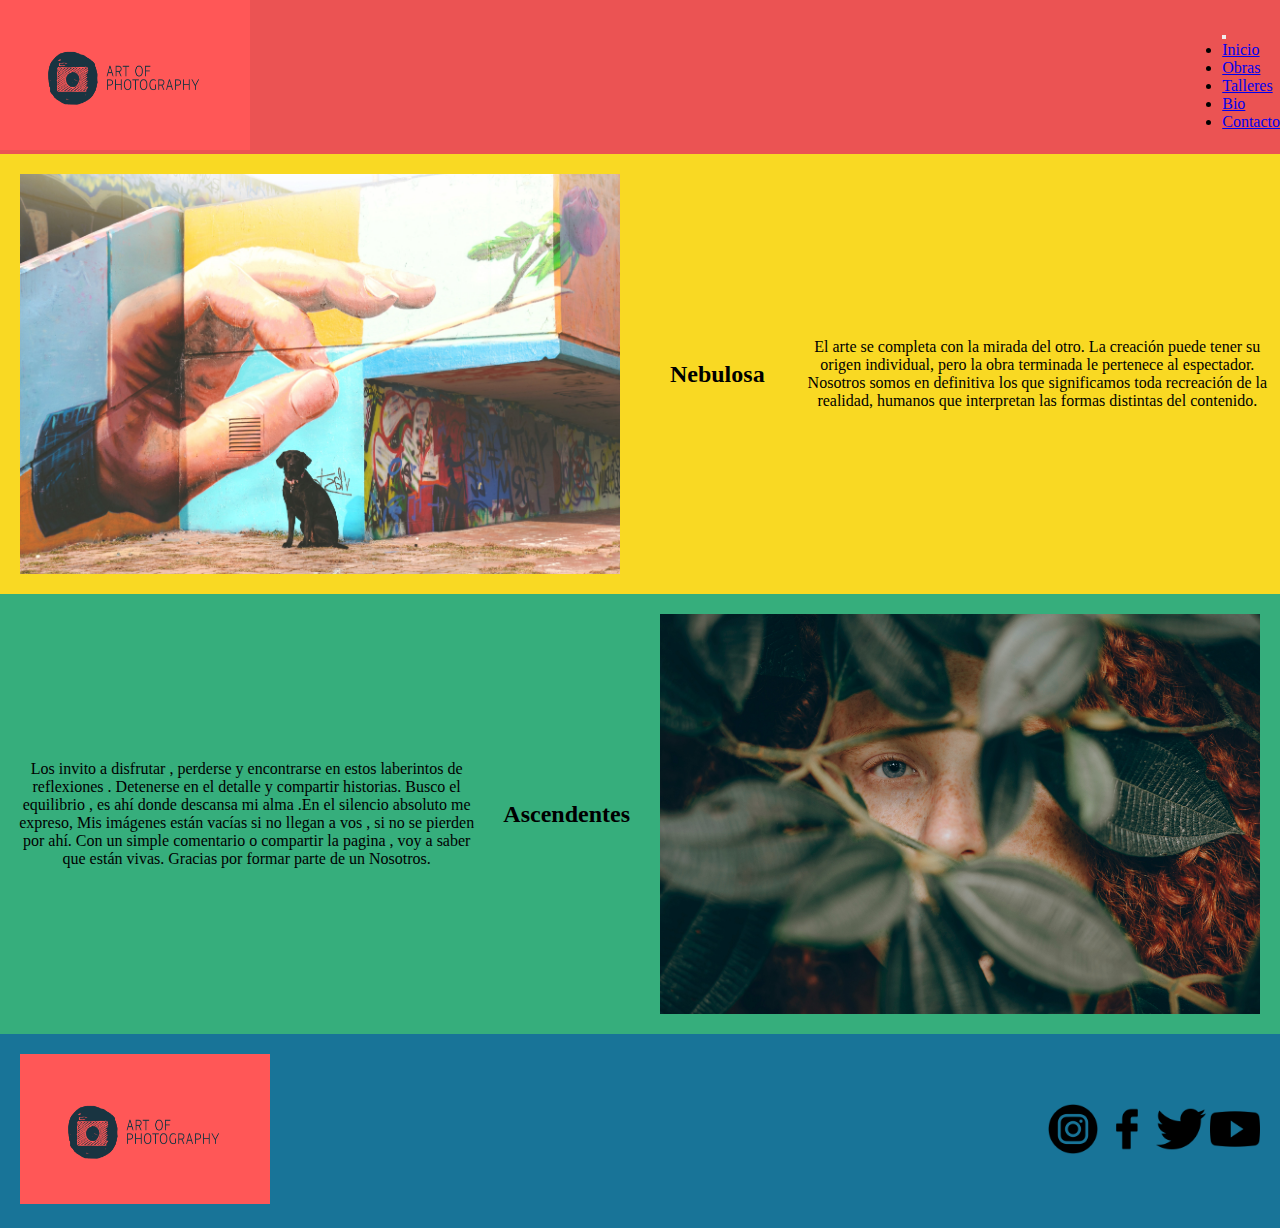
<file: index.html>
<!DOCTYPE html>
<html lang="en">

<head>
    <meta charset="UTF-8">
    <meta http-equiv="X-UA-Compatible" content="IE=edge">
    <meta name="viewport" content="width=device-width, initial-scale=1.0">
    <link href="https://cdn.jsdelivr.net/npm/bootstrap@5.0.2/dist/css/bootstrap.min.css" rel="stylesheet" integrity="sha384-EVSTQN3/azprG1Anm3QDgpJLIm9Nao0Yz1ztcQTwFspd3yD65VohhpuuCOmLASjC" crossorigin="anonymous">

    <link rel="stylesheet" href="./estilos/style.css">
    <title>Fotografia</title>
    <meta name="viewport" content="Las fotos/obras de Florencia Márquez  abarcan un gran abanico estético, artístico y comercial. Podrás ver la obra, obtener info de talleres y contactarte con la fotógrafa.">

</head>

<body>
    <div class="grid-container">
        <!--HEADER, NAV-->
        <header class="header">
            <div>
                <a href=""><img src="./img/header.png" alt="logo"></a>
            </div>
            <nav class="navbar navbar-expand-lg navbar-light bg-light">
                <div class="container-fluid">
                  <a class="navbar-brand" href="#"></a>
                  <button class="navbar-toggler" type="button" data-bs-toggle="collapse" data-bs-target="#navbarNav" aria-controls="navbarNav" aria-expanded="false" aria-label="Toggle navigation">
                    <span class="navbar-toggler-icon"></span>
                  </button>
                  <div class="collapse navbar-collapse" id="navbarNav">
                    <ul class="navbar-nav">
                      <li class="nav-item">
                        <a class="nav-link active" aria-current="page" href="./index.html">Inicio</a>
                      </li>
                      <li class="nav-item">
                        <a class="nav-link" href="./secciones/obras.html">Obras</a>
                      </li>
                      <li class="nav-item">
                        <a class="nav-link" href="./secciones/talleres.html">Talleres</a>
                      </li>
                      <li class="nav-item">
                        <a class="nav-link" href="./secciones/bio.html">Bio</a>
                      </li>
                      <li class="nav-item">
                        <a class="nav-link disabled" href="./secciones/contacto.html" tabindex="-1" aria-disabled="true">Contacto</a>
                      </li>
                    </ul>
                  </div>        
                </div>
              </nav>
        </header>
        <!--MAIN-->

        <main class="main">
            <section class="section1">
                <div>
                    <img src="./img/perrito main.jpg" alt="fotoIndex">

                    <div class="typ">
                        <h2 class="tituloParrafo">Nebulosa</h2>
                        <p class="parrafo-1main">El arte se completa con la mirada del otro. La creación puede tener su origen individual, pero la obra terminada le pertenece al espectador. Nosotros somos en definitiva los que significamos toda recreación de la realidad,  humanos que interpretan las formas distintas del contenido.</p>
                    </div>
                </div>
            </section>
            <section class="section2">
                <div>
                    <img src="./img/hojas pelirroja main.jpg" alt="fotoIndex2">

                    <div class="typ2">
                        <h2 class="tituloParrafo2">Ascendentes</h2>
                        <p class="parrafo-2main">Los invito a disfrutar , perderse  y encontrarse en estos laberintos de reflexiones . Detenerse en el detalle y compartir historias. Busco  el equilibrio , es ahí donde descansa mi alma  .En el silencio absoluto me expreso, 

                          Mis imágenes están vacías si no llegan a vos , si no se pierden por ahí. Con un simple comentario o compartir la pagina , voy a saber que están vivas.  Gracias por formar parte de un Nosotros.</p>
                    </div>
                </div>

            </section>
        </main>
        <!--FOOTER-->
        <footer class="footer">

            <a href=""><img src="./img/header.png" alt="logo"></a>
            <div>
                <a href=""><img src="./img/instagram (2).png" alt="instagram"></a>
                <a href=""><img src="./img/facebook (1).png" alt="facebook"></a>
                <a href=""><img src="./img/gorjeo.png" alt="twitter"></a>
                <a href=""><img src="./img/youtube.png" alt="youtube"></a>
            </div>


        </footer>

    </div>
    <script src="https://cdn.jsdelivr.net/npm/bootstrap@5.0.2/dist/js/bootstrap.bundle.min.js" integrity="sha384-MrcW6ZMFYlzcLA8Nl+NtUVF0sA7MsXsP1UyJoMp4YLEuNSfAP+JcXn/tWtIaxVXM" crossorigin="anonymous"></script>
</body>

</html>
</file>
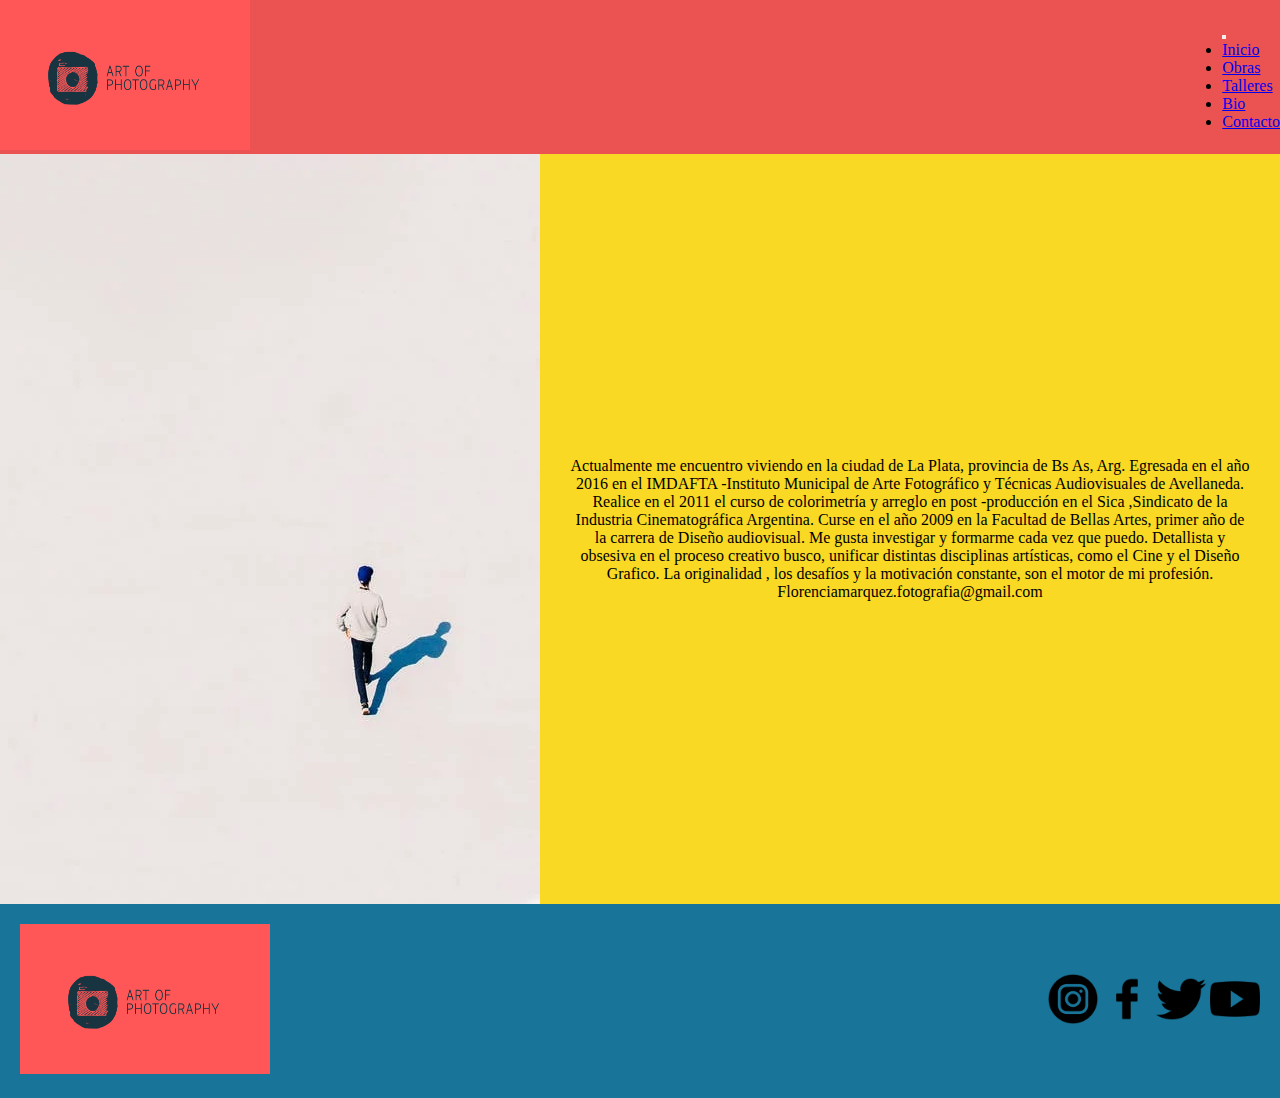
<file: secciones/bio.html>
<!DOCTYPE html>
<html lang="en">

<head>
  <meta charset="UTF-8">
  <meta http-equiv="X-UA-Compatible" content="IE=edge">
  <meta name="viewport" content="width=device-width, initial-scale=1.0">
  <link rel="stylesheet" href="../estilos/style.css">
  <title>Biografia</title>

</head>

<body>
  <div class="grid-container">
    <!--HEADER, NAV-->
    <header class="header">
      <div>
        <a href=""><img src="../img/header.png" alt="logo"></a>
      </div>
      <nav class="navbar navbar-expand-lg navbar-light bg-light">
        <div class="container-fluid">
          <a class="navbar-brand" href="#"></a>
          <button class="navbar-toggler" type="button" data-bs-toggle="collapse" data-bs-target="#navbarNav"
            aria-controls="navbarNav" aria-expanded="false" aria-label="Toggle navigation">
            <span class="navbar-toggler-icon"></span>
          </button>
          <div class="collapse navbar-collapse" id="navbarNav">
            <ul class="navbar-nav">
              <li class="nav-item">
                <a class="nav-link active" aria-current="page" href="../index.html">Inicio</a>
              </li>
              <li class="nav-item">
                <a class="nav-link" href="./obras.html">Obras</a>
              </li>
              <li class="nav-item">
                <a class="nav-link" href="./talleres.html">Talleres</a>
              </li>
              <li class="nav-item">
                <a class="nav-link" href="./bio.html">Bio</a>
              </li>
              <li class="nav-item">
                <a class="nav-link disabled" href="./contacto.html" tabindex="-1" aria-disabled="true">Contacto</a>
              </li>
            </ul>
          </div>
        </div>
      </nav>
    </header>
    <!--MAIN-->
    <main class="main">
      <section>
        <div class="seccionbio">
          <img src="../img/persona caminando.webp" alt="fotoBio">
          <div class="bioparrafos">
            <p class="bio--">Actualmente me encuentro viviendo en la ciudad de La Plata, provincia de Bs As, Arg. Egresada en el año 2016 en el IMDAFTA -Instituto Municipal de Arte Fotográfico  y Técnicas Audiovisuales de Avellaneda. Realice en el 2011 el curso de colorimetría y arreglo en post -producción en el Sica ,Sindicato de la Industria Cinematográfica Argentina. Curse en el año  2009 en la Facultad de  Bellas Artes, primer año de la carrera de Diseño audiovisual. Me gusta investigar y formarme cada vez que puedo. Detallista  y obsesiva en el proceso creativo busco, unificar distintas disciplinas artísticas, como el Cine y el Diseño  Grafico. La originalidad , los desafíos y la motivación constante, son el motor de mi profesión.

              Florenciamarquez.fotografia@gmail.com</p>
          </div>
        </div>
      </section>
    </main>
    <!--FOOTER-->
    <footer class="footer">

      <a href=""><img src="../img/header.png" alt="logo"></a>
      <div>
        <a href=""><img src="../img/instagram (2).png" alt="instagram"></a>
        <a href=""><img src="../img/facebook (1).png" alt="facebook"></a>
        <a href=""><img src="../img/gorjeo.png" alt="twitter"></a>
        <a href=""><img src="../img/youtube.png" alt="youtube"></a>
      </div>


    </footer>
  </div>
</body>

</html>
</file>
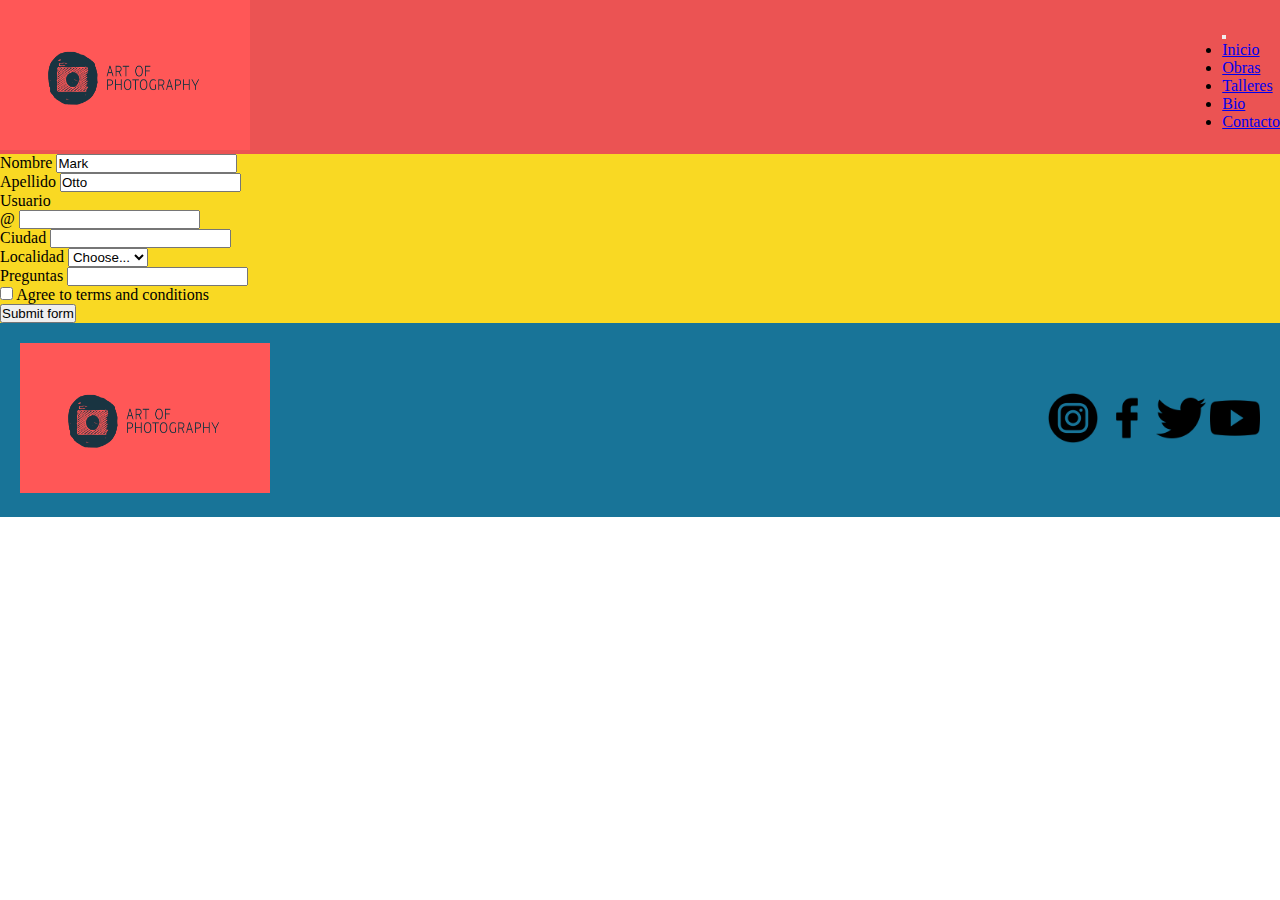
<file: secciones/contacto.html>
<!DOCTYPE html>
<html lang="en">

<head>
    <meta charset="UTF-8">
    <meta http-equiv="X-UA-Compatible" content="IE=edge">
    <meta name="viewport" content="width=device-width, initial-scale=1.0">
    <link href="https://cdn.jsdelivr.net/npm/bootstrap@5.0.2/dist/css/bootstrap.min.css" rel="stylesheet"
        integrity="sha384-EVSTQN3/azprG1Anm3QDgpJLIm9Nao0Yz1ztcQTwFspd3yD65VohhpuuCOmLASjC" crossorigin="anonymous">
    <link rel="stylesheet" href="../estilos/style.css">
    <title>Fotografia contrataciones</title>
    <meta name="Contacto" content="Realizamos porfolios fotográficos para modelos, músicos, productos, galerías y empresas. Abarcamos diversos estilos y estéticas fotográficas. ">

</head>

<body>
    <div class="grid-container">
        <!--HEADER, NAV-->
        <header class="header">
            <div>
                <a href=""><img src="../img/header.png" alt="logo"></a>
            </div>
            <nav class="navbar navbar-expand-lg navbar-light bg-light">
                <div class="container-fluid">
                  <a class="navbar-brand" href="#"></a>
                  <button class="navbar-toggler" type="button" data-bs-toggle="collapse" data-bs-target="#navbarNav" aria-controls="navbarNav" aria-expanded="false" aria-label="Toggle navigation">
                    <span class="navbar-toggler-icon"></span>
                  </button>
                  <div class="collapse navbar-collapse" id="navbarNav">
                    <ul class="navbar-nav">
                      <li class="nav-item">
                        <a class="nav-link active" aria-current="page" href="../index.html">Inicio</a>
                      </li>
                      <li class="nav-item">
                        <a class="nav-link" href="./obras.html">Obras</a>
                      </li>
                      <li class="nav-item">
                        <a class="nav-link" href="./talleres.html">Talleres</a>
                      </li>
                      <li class="nav-item">
                        <a class="nav-link" href="./bio.html">Bio</a>
                      </li>
                      <li class="nav-item">
                        <a class="nav-link disabled" href="./contacto.html" tabindex="-1" aria-disabled="true">Contacto</a>
                      </li>
                    </ul>
                  </div>        
                </div>
              </nav>
        </header>
        <!--MAIN-->
        <main class="main">
            <section>
                <article class="formulario">
                    <form class="row g-3">
                        <div class="col-md-12">
                            <label for="validationDefault01" class="form-label">Nombre</label>
                            <input type="text" class="form-control" id="validationDefault01" value="Mark" required>
                        </div>
                        <div class="col-md-12">
                            <label for="validationDefault02" class="form-label">Apellido</label>
                            <input type="text" class="form-control" id="validationDefault02" value="Otto" required>
                        </div>
                        <div class="col-md-12">
                            <label for="validationDefaultUsername" class="form-label">Usuario</label>
                            <div class="input-group">
                                <span class="input-group-text" id="inputGroupPrepend2">@</span>
                                <input type="text" class="form-control" id="validationDefaultUsername"
                                    aria-describedby="inputGroupPrepend2" required>
                            </div>
                        </div>
                        <div class="col-md-12">
                            <label for="validationDefault03" class="form-label">Ciudad</label>
                            <input type="text" class="form-control" id="validationDefault03" required>
                        </div>
                        <div class="col-md-12">
                            <label for="validationDefault04" class="form-label">Localidad</label>
                            <select class="form-select" id="validationDefault04" required>
                                <option selected disabled value="">Choose...</option>
                                <option>...</option>
                            </select>
                        </div>
                        <div class="col-md-12">
                            <label for="validationDefault05" class="form-label">Preguntas</label>
                            <input type="text" class="form-control" id="validationDefault05" required>
                        </div>
                        <div class="col-12">
                            <div class="form-check">
                                <input class="form-check-input" type="checkbox" value="" id="invalidCheck2" required>
                                <label class="form-check-label" for="invalidCheck2">
                                    Agree to terms and conditions
                                </label>
                            </div>
                        </div>
                        <div class="col-12">
                            <button class="btn btn-primary" type="submit">Submit form</button>
                        </div>
                    </form>
                </article>
            </section>
        </main>
        <!--FOOTER-->
        <footer class="footer">

            <a href=""><img src="../img/header.png" alt="logo"></a>
            <div>
                <a href=""><img src="../img/instagram (2).png" alt="instagram"></a>
                <a href=""><img src="../img/facebook (1).png" alt="facebook"></a>
                <a href=""><img src="../img/gorjeo.png" alt="twitter"></a>
                <a href=""><img src="../img/youtube.png" alt="youtube"></a>
            </div>


        </footer>
    </div>
    <script src="https://cdn.jsdelivr.net/npm/bootstrap@5.0.2/dist/js/bootstrap.bundle.min.js"
        integrity="sha384-MrcW6ZMFYlzcLA8Nl+NtUVF0sA7MsXsP1UyJoMp4YLEuNSfAP+JcXn/tWtIaxVXM"
        crossorigin="anonymous"></script>
</body>

</html>
</file>
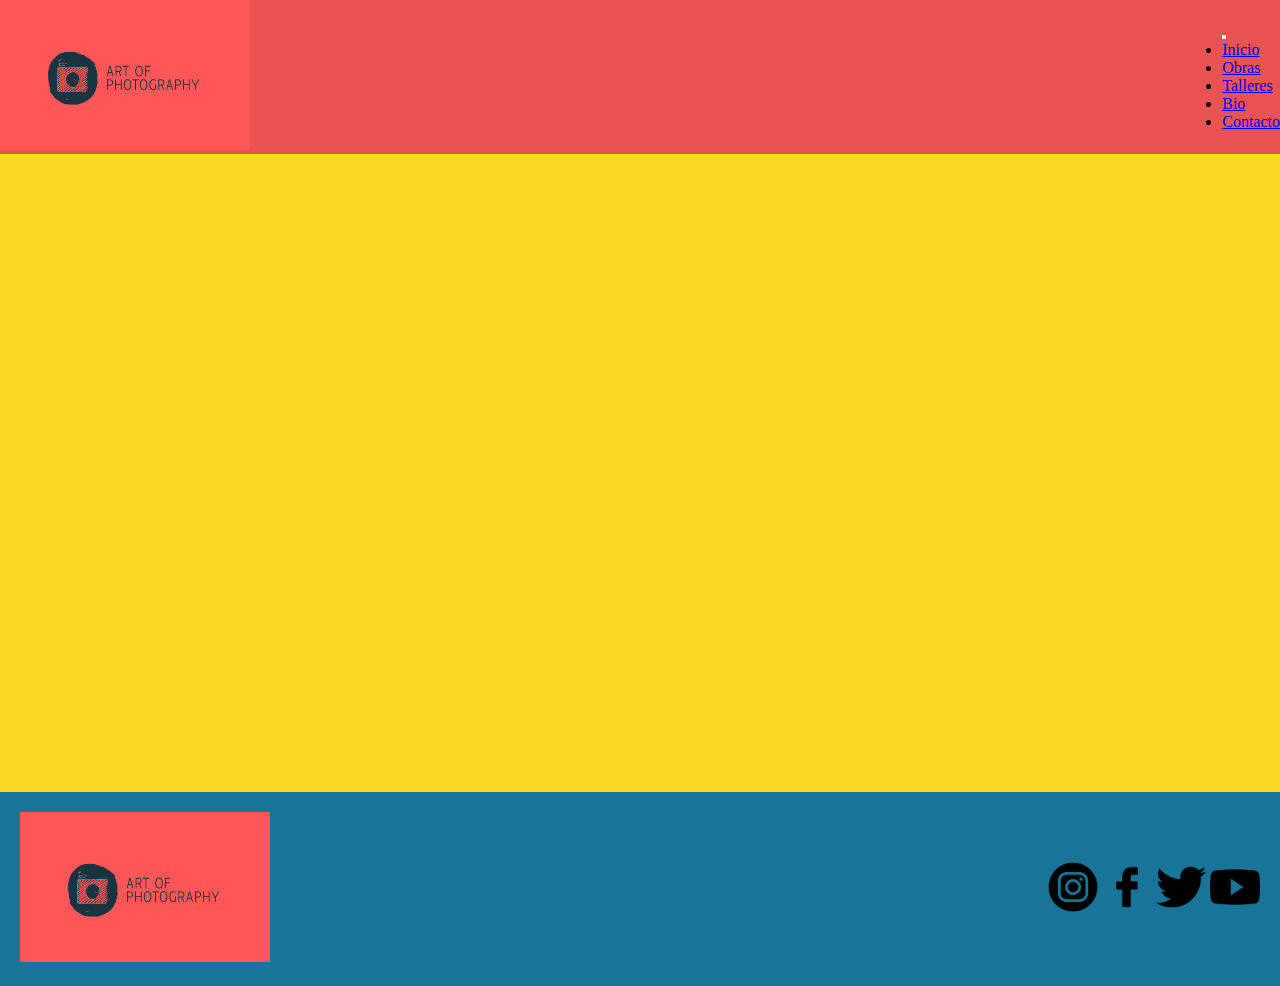
<file: secciones/talleres.html>
<!DOCTYPE html>
<html lang="en">

<head>
    <meta charset="UTF-8">
    <meta http-equiv="X-UA-Compatible" content="IE=edge">
    <meta name="viewport" content="width=device-width, initial-scale=1.0">
    <link rel="stylesheet" href="../estilos/style.css">
    <title>Talleres Fotograficos</title>
    <meta name="Talleres" content="Compartimos información de talleres relacionados a la fotografía, iluminación, cine, conceptos fotográficos. También hay videos donde hablamos de la producción fotográfica en general.">

</head>

<body>
    <div class="grid-container">
        <!--HEADER, NAV-->
        <header class="header">
            <div>
                <a href=""><img src="../img/header.png" alt="logo"></a>
            </div>
            <nav class="navbar navbar-expand-lg navbar-light bg-light">
              <div class="container-fluid">
                <a class="navbar-brand" href="#"></a>
                <button class="navbar-toggler" type="button" data-bs-toggle="collapse" data-bs-target="#navbarNav" aria-controls="navbarNav" aria-expanded="false" aria-label="Toggle navigation">
                  <span class="navbar-toggler-icon"></span>
                </button>
                <div class="collapse navbar-collapse" id="navbarNav">
                  <ul class="navbar-nav">
                    <li class="nav-item">
                      <a class="nav-link active" aria-current="page" href="../index.html">Inicio</a>
                    </li>
                    <li class="nav-item">
                      <a class="nav-link" href="./obras.html">Obras</a>
                    </li>
                    <li class="nav-item">
                      <a class="nav-link" href="./talleres.html">Talleres</a>
                    </li>
                    <li class="nav-item">
                      <a class="nav-link" href="./bio.html">Bio</a>
                    </li>
                    <li class="nav-item">
                      <a class="nav-link disabled" href="./contacto.html" tabindex="-1" aria-disabled="true">Contacto</a>
                    </li>
                  </ul>
                </div>        
              </div>
            </nav>
        </header>
        <!--MAIN-->
        <main class="main">
            <section class="videos-talleres">
                <div class="videos">
                    <div class="vid1">
                        <iframe width="560" height="315" src="https://www.youtube.com/embed/tsKiqFCQsYQ"
                            title="YouTube video player" frameborder="0"
                            allow="accelerometer; autoplay; clipboard-write; encrypted-media; gyroscope; picture-in-picture"
                            allowfullscreen></iframe>
                    </div>
                    <div class="vid2">
                        <iframe width="560" height="315" src="https://www.youtube.com/embed/Ar_h-uwUvDs"
                            title="YouTube video player" frameborder="0"
                            allow="accelerometer; autoplay; clipboard-write; encrypted-media; gyroscope; picture-in-picture"
                            allowfullscreen></iframe>
                    </div>
            </section>

        </main>
        <!--FOOTER-->
        <footer class="footer">

            <a href=""><img src="../img/header.png" alt="logo"></a>
            <div>
                <a href=""><img src="../img/instagram (2).png" alt="instagram"></a>
                <a href=""><img src="../img/facebook (1).png" alt="facebook"></a>
                <a href=""><img src="../img/gorjeo.png" alt="twitter"></a>
                <a href=""><img src="../img/youtube.png" alt="youtube"></a>
            </div>


        </footer>
    </div>
    </div>
</body>

</html>
</file>
<file: estilos/style.css>
@import url('https://fonts.googleapis.com/css2?family=Inter:wght@100&display=swap');


* {
    padding: 0;
    margin: 0;
    box-sizing: border-box;
}

.grid-container{
    display: grid; 
    grid-auto-rows: 1fr; 
    grid-template-columns: 1fr 1fr; 
    grid-template-rows: 0.5fr auto 0.5fr; 
    grid-template-areas: 
      "header header"
      "main main"
      "footer footer"; 
}


/*-------HEADER-NAV--------*/
.header {
    display: flex;
    justify-content: space-between;
    align-items: center;
    background-color: #EB5353;
    grid-area: header;


}
.header img {
    width: 250px;
    height: 150px;
}
/*----------MAIN-----------*/
.main {
    grid-area: main;

}



.section1 div {
    display: flex;
    align-items: center;
    background-color: #F9D923;


}

.section1 div img {
    width: 600px;
    height: 400px;
    margin: 20px;

}

.section1 div .tituloParrafo {
    margin: 30px;
}
.section1 div .parrafo-1main{
    text-align: center;
}
.section1 div .tituloParrafo:hover {
    color: #36AE7C;
    text-shadow: 0;
    transition: 3s;

}

.section2 div {
    display: flex;
    align-items: center;
    flex-direction: row-reverse;
    background-color: #36ae7c;
}

.section2 div img {
    width: 600px;
    height: 400px;
    margin: 20px;


}

.section2 div .tituloParrafo2 {
    margin: 10px;
}
.section2 div .tituloParrafo2:hover {
    color: #EB5353;
    text-shadow: 0;
    transition: 3s;

}

.section2 div .parrafo-2main{
    margin: 10px;
    text-align: center;
}
/*--------MAIN--OBRAS-------*/
.main-obras{
    grid-area: main;

    background-color: #F9D923;    
}

/*--------MAIN--TALLERES-------*/
.main .videos-talleres{
    background-color: #F9D923;
}

/*--------MAIN--BIO-------*/
.main .seccionbio{
    display: flex;
    justify-content: space-between;
    align-items: center;
    background-color: #F9D923;
    font-size: medium;
    justify-content: space-between;
    grid-area: main; 


}
.main .seccionbio .bioparrafos{
    text-align: center;
    margin: 30px;


}


/*--------MAIN--CONTACTO-------*/
.main section .formulario{



    background-color: #F9D923;
}


/*----------FOOTER-----------*/


.footer {

    display: flex;
    justify-content: space-between;
    align-items: center;
    background-color: #187498;
    padding: 20px;
    grid-area: footer;



}

.footer img {
    width: 250px;
    height: 150px;
}

.footer div img {
    width: 50px;
    height: 50px;
}



/*--------MQ--------*/
/* mobile first */
/* desktop first */

@media screen and (max-width:1257px) {
    .section1 div .parrafo-1main{
        width: 70%;
        text-align: center;
    } 
    .section2 div .parrafo-2main{
        width: 70%;
        text-align: center;
    }
    .section1 div img {
        width: 550px;
        height: 350px;
        margin: 10px;
    }
    .section2 div img {
        width: 550px;
        height: 350px;
        margin: 10px;            
    }
}
@media screen and (max-width:1128px) {
    .section1 div img {
        width: 500px;
        height: 300px;
        margin: 7px;
    }
    .section2 div img {
        width: 500px;
        height: 300px;
        margin: 7px; 
    }      
}
@media screen and (max-width:1000px) {
    .section1 div img {
        width: 500px;
        height: 275px;
        margin: 7px;
    }
    .section1 div .typ{
        display: flex;
        flex-direction: column;
        justify-content: center;
    }  
    .section2 div .typ2{
        display: flex;
        flex-direction: column;
        justify-content: center;
    }
}

@media screen and (max-width:735px) {
    .header{
        flex-direction: column;
        justify-content: center;
    }

}
@media screen and (max-width:700px) {
    .section1 div{
        flex-direction: column;
    }
    .section1 div img{
        margin-top: 25px;
    }
    .section1 div div .parrafo-1main{
        margin-bottom: 25px;
    }
    .section2 div{
        flex-direction: column;
    }
    .section2 div img{
        margin-top: 25px;
    }
    .section2 div div .parrafo-2main{
        margin-bottom: 25px;
    }

}
@media screen and (max-width:542px){
    .section1 div img {
        width: 400px;
        height: 200px;
    }
    .section2 div img {
        width: 400px;
        height: 200px;     
}
    .footer{
        flex-direction: column;
        justify-content: center;
    }
    .footer div{
        margin-top: 10px;
    }
}
@media screen and (max-width:480px){
  
    .header nav ul{
        flex-direction: column;
        justify-content: center;
        align-items: center;
    }
    .header nav ul li {
        margin: 0.1px;
      
    
}
}
@media screen and (max-width:440px){
    .section1 div img {
        width: 300px;
        height: 150px;
    }
    .section2 div img {
        width: 300px;
        height: 150px;

}  
}
</file>
